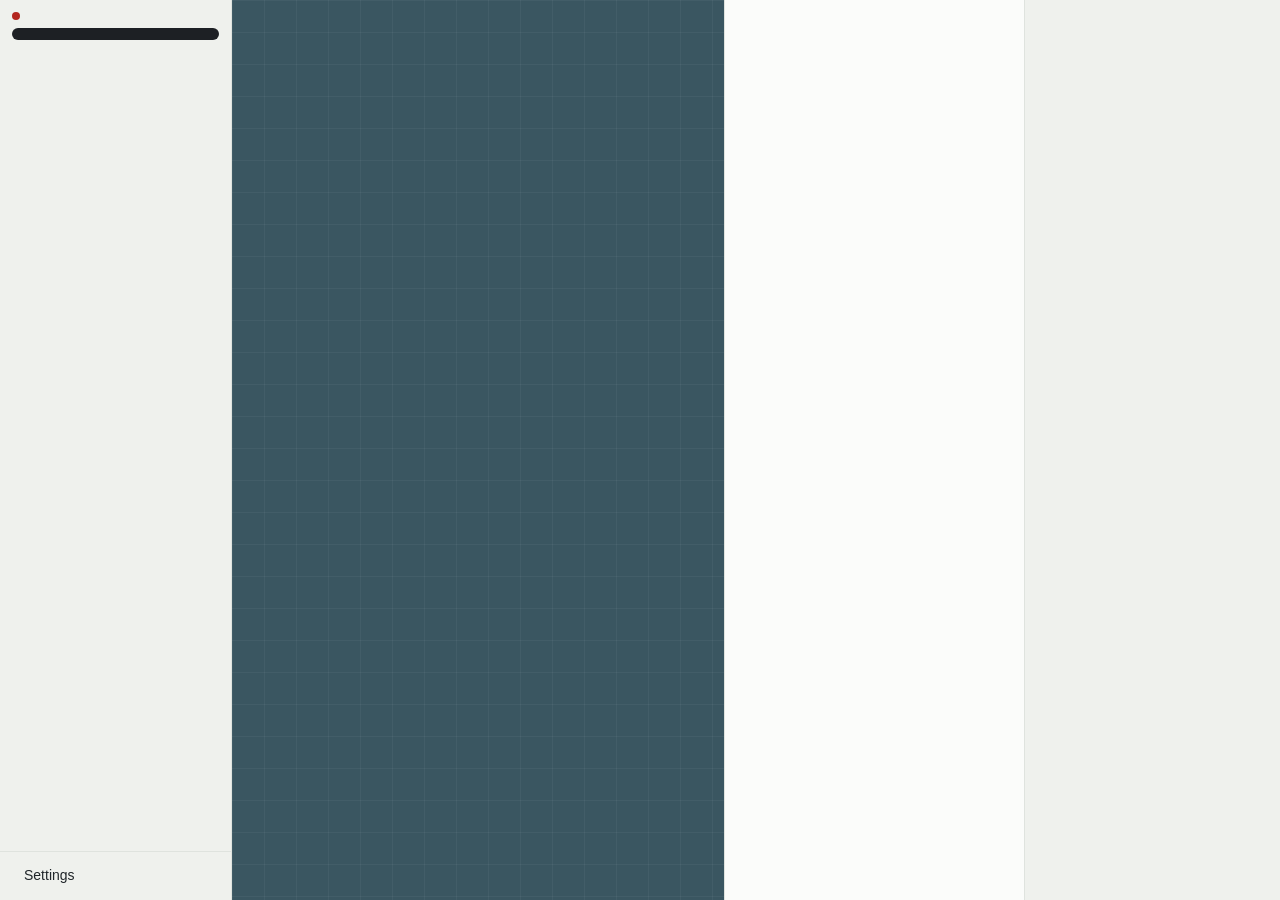
<file: ui/index.html>
<!doctype html>
<html lang="en">
<head>
<meta charset="utf-8">
<title>OpenUlanzi</title>
<link rel="stylesheet" href="deck.css">
<link rel="stylesheet" href="style.css">
</head>
<body>
<aside class="rail">
  <section class="live" aria-label="Deck right now">
    <select id="device" class="device" aria-label="Deck" hidden></select>
    <p id="connection" class="connection"></p>
    <div id="live-deck" class="mini-deck"></div>
    <p id="showing" class="showing"></p>
  </section>
  <section id="profiles" class="pages" aria-label="Profiles"></section>
  <section id="update" class="update" aria-label="Update" hidden></section>
  <nav class="views" aria-label="Sections">
    <button data-view="settings" class="view">Settings</button>
  </nav>
</aside>
<main id="stage" class="stage"></main>
<aside id="inspector" class="inspector" aria-label="Selected control"></aside>
<aside id="actions" class="actions" aria-label="Actions"></aside>
<p id="notice" class="notice" role="status" hidden></p>
<dialog id="dialog" class="dialog"></dialog>
<script src="deck.js"></script>
<script src="keyboard.js"></script>
<script src="app.js"></script>
</body>
</html>
</file>
<file: ui/deck.css>
/* Mini deck: same 5x3 grid as the hardware, wide key spanning the last two cells. */
.mini-deck { display: grid; grid-template-columns: repeat(5, 1fr); gap: 5px; }
.mini-key { aspect-ratio: 1; border-radius: 5px; background: #0d0e10; overflow: hidden; }
.mini-key.wide { grid-column: span 2; aspect-ratio: auto; }
.mini-key img { display: block; width: 100%; height: 100%; }
.key-pick { padding: 8px; border-radius: 10px; background: var(--body); }
.key-pick .mini-key { padding: 0; border: 0; cursor: pointer; }
.key-pick .mini-key:hover, .key-pick .mini-key:focus-visible { outline: 2px solid var(--on-mat); outline-offset: 2px; }
.key-pick .mini-key.marked { outline: 2px solid var(--signal); outline-offset: 2px; }
</file>
<file: ui/style.css>
:root {
  --mat: #3a5661;
  --mat-line: rgba(255, 255, 255, .045);
  --body: #1d2024;
  --paper: #eff1ed;
  --card: #fbfcfa;
  --line: #dfe3de;
  --line-strong: #b9c0bb;
  --ink: #20262a;
  --ink-soft: #5d676d;
  --on-mat: #edf1ee;
  --signal: #ffc933;
  --danger: #b3261e;
  --type: Bahnschrift, "Segoe UI", sans-serif;
  --ease-out: cubic-bezier(.23, 1, .32, 1);
  --radius-s: 6px;
  --radius-m: 10px;
}

* { box-sizing: border-box; }
html, body { height: 100%; margin: 0; }
body {
  display: grid; grid-template-columns: 232px minmax(0, 1fr) 300px 256px;
  font: 400 14px/1.4 var(--type); color: var(--ink); background: var(--paper);
  overflow: hidden; user-select: none;
}
input { user-select: text; }
button, input, select { font: inherit; color: inherit; }
button { border: 0; background: none; cursor: pointer; }
button:not(:disabled):active { transform: scale(.97); }
button { transition: transform 120ms var(--ease-out), background-color 120ms ease, color 120ms ease; }
:focus-visible { outline: 2px solid var(--ink); outline-offset: 2px; }
.stage :focus-visible { outline-color: var(--signal); }
h1, h2, h3, p { margin: 0; }
body.no-panels { grid-template-columns: 232px minmax(0, 1fr); }
.no-panels .inspector, .no-panels .actions { display: none; }

.glyph { display: inline-grid; flex: none; width: 18px; height: 18px; }
.glyph svg { width: 100%; height: 100%; }

/* Quiet square button holding one icon */
.icon-button { display: grid; flex: none; place-items: center; width: 28px; height: 28px; border-radius: var(--radius-s); color: var(--ink-soft); }
.icon-button .glyph { width: 16px; height: 16px; }
.icon-button:disabled { opacity: .3; cursor: default; }
.stage .icon-button { color: var(--on-mat); }
@media (hover: hover) and (pointer: fine) {
  .icon-button:hover:not(:disabled) { background: rgba(32, 38, 42, .08); color: var(--ink); }
  .stage .icon-button:hover:not(:disabled) { background: rgba(255, 255, 255, .14); color: #fff; }
}

/* Rail */
.rail { display: flex; flex-direction: column; min-height: 0; border-right: 1px solid var(--line); }
.live { padding: 12px; }
.device { margin-bottom: 8px; font-weight: 600; }
.device[hidden] { display: none; }
.live .mini-deck { gap: 3px; padding: 6px; border-radius: var(--radius-m); background: var(--body); }
.connection { display: flex; align-items: center; gap: 7px; margin-bottom: 8px; font-weight: 600; }
.connection::before { content: ""; width: 8px; height: 8px; border-radius: 50%; background: var(--danger); }
.connection.on::before { background: #2e8b57; }
.showing { margin-top: 7px; color: var(--ink-soft); font-size: 12px; }
.showing.held { color: var(--ink); font-weight: 600; }

.pages { flex: 1; min-height: 0; overflow-y: auto; padding: 4px 8px; }
.section-head { display: flex; align-items: center; justify-content: space-between; padding: 2px 2px 4px 8px; }
.section-head h2 { font-size: 12px; font-weight: 600; color: var(--ink-soft); }
.profile, .view { display: block; width: 100%; padding: 6px 8px; border-radius: var(--radius-s); text-align: left; }
.profile { margin-bottom: 1px; }
.profile-name { display: block; font-weight: 500; }
.profile small { display: block; overflow: hidden; color: var(--ink-soft); font-size: 12px; text-overflow: ellipsis; white-space: nowrap; }
.profile.over { outline: 2px dashed var(--ink); outline-offset: -2px; }
.view { display: flex; gap: 8px; align-items: center; }
.update { display: flex; flex-direction: column; gap: 6px; margin: 8px; padding: 10px; border-radius: var(--radius-m); background: var(--signal); }
.update[hidden] { display: none; }
.update p { font-weight: 600; }
.update .link { padding: 0; color: var(--ink); text-align: left; text-decoration: underline; }
.views { padding: 8px; border-top: 1px solid var(--line); }
.profile[aria-current="true"], .view[aria-current="true"] { background: var(--ink); color: var(--paper); }
.profile[aria-current="true"] small { color: inherit; opacity: .7; }
@media (hover: hover) and (pointer: fine) {
  .profile:hover:not([aria-current="true"]), .view:hover:not([aria-current="true"]) { background: rgba(32, 38, 42, .07); }
}

/* The mat, and the deck lying on it */
.stage {
  position: relative; min-width: 0; overflow: auto; color: var(--on-mat);
  background-color: var(--mat);
  background-image:
    linear-gradient(var(--mat-line) 1px, transparent 1px),
    linear-gradient(90deg, var(--mat-line) 1px, transparent 1px);
  background-size: 32px 32px;
}
.bench { display: flex; flex-direction: column; align-items: center; justify-content: center; gap: 16px; min-height: 100%; padding: 24px 28px; }
.bench-head { width: 100%; max-width: 608px; }
.profile-bar { display: flex; align-items: center; gap: 4px; margin-bottom: 8px; }
.profile-bar h1 { font-size: 24px; font-weight: 600; }

.tabs { display: flex; flex-wrap: wrap; align-items: center; gap: 2px; }
.tab { padding: 4px 12px; border-radius: var(--radius-s); color: var(--on-mat); }
.tab { display: inline-flex; gap: 5px; align-items: center; }
.tab .glyph { width: 14px; height: 14px; }
.tab.skipped { opacity: .6; }
.tab[aria-current="true"] { background: var(--on-mat); color: var(--ink); font-weight: 600; opacity: 1; }
.tab-input { width: 130px; padding: 3px 10px; border: 0; border-radius: var(--radius-s); background: #fff; color: var(--ink); }
@media (hover: hover) and (pointer: fine) {
  .tab:hover:not([aria-current="true"]) { background: rgba(255, 255, 255, .12); }
}

.deck {
  display: grid; grid-template-columns: repeat(5, minmax(0, 1fr)); gap: 10px;
  width: 100%; max-width: 608px; padding: 22px 24px 18px; border-radius: 20px; background: var(--body);
  box-shadow: inset 0 1px 0 #363a40, 0 2px 0 #0f1113, 0 24px 40px -16px rgba(8, 20, 26, .8);
}
.ctl { position: relative; padding: 0; color: var(--on-mat); }
.key { aspect-ratio: 1; border-radius: 12px; overflow: hidden; background: #0d0e10; box-shadow: inset 0 0 0 1px #2e3238; }
.key.wide { grid-column: span 2; aspect-ratio: auto; }
.key img { display: block; width: 100%; height: 100%; object-fit: cover; }
.key.firmware::after { content: attr(data-face); position: absolute; inset: 0; display: grid; place-items: center; padding: 6px; overflow: hidden; font-size: clamp(12px, 1.25vw, 18px); line-height: 1.15; text-align: center; color: #8b9299; }
/* State marks, like Morse: dot for click, two for double click, dash for hold, arc for turn.
   Slots stay in place when empty, so a mark always means the same spot on the key. */
.marks { position: absolute; top: 8px; left: 9px; z-index: 1; display: flex; gap: 4px; align-items: center; pointer-events: none; filter: drop-shadow(0 0 1.5px #000) drop-shadow(0 0 1px #000); }
.mark { position: relative; display: inline-block; flex: none; visibility: hidden; }
.mark.on { visibility: visible; }
.mark.press-left::after, .mark.press-right::after { border-radius: 50%; background: var(--signal); }
.mark.tap, .mark.double::before, .mark.double::after { width: 5px; height: 5px; border-radius: 50%; background: var(--signal); }
.mark.double { width: 13px; height: 5px; }
.mark.double::before, .mark.double::after { content: ""; position: absolute; top: 0; }
.mark.double::before { left: 0; }
.mark.double::after { right: 0; }
.mark.long { width: 13px; height: 5px; border-radius: 3px; background: var(--signal); }
/* Arcs show which way the knob turns; a dot inside means it is pressed down at the same time. */
.mark.left, .mark.right, .mark.press-left, .mark.press-right { width: 16px; height: 16px; color: var(--signal); }
.mark .glyph { display: block; width: 16px; height: 16px; }
.mark.press-left::after, .mark.press-right::after { content: ""; position: absolute; left: 6px; bottom: 1px; width: 4px; height: 4px; }
.side { padding-top: 9px; }
.side .marks { top: 5px; left: 8px; }
/* On a knob they sit on the dial, in two rows. */
.knob .marks { inset: 0; display: grid; grid-template-columns: auto auto; gap: 3px 4px; place-content: center; place-items: center; }
.knob .mark.tap { justify-self: center; }
.legend { display: flex; flex-wrap: wrap; gap: 4px 16px; justify-content: center; width: 100%; max-width: 608px; color: rgba(237, 241, 238, .72); font-size: 12px; }
.legend > span { display: inline-flex; gap: 6px; align-items: center; }
.legend .mark { filter: none; }
.side { align-self: center; height: 42px; border-radius: 10px; background: #2a2e33; box-shadow: inset 0 -2px 0 #16181b; font-size: 12px; }
.knob-slot { display: flex; flex-direction: column; align-items: center; gap: 3px; min-width: 0; }
.knob { width: min(72px, 100%); aspect-ratio: 1; border-radius: 50%; background: repeating-conic-gradient(#2d3137 0 6deg, #1f2226 6deg 12deg); box-shadow: 0 3px 0 #0f1113; }
.knob::after { content: ""; position: absolute; inset: 11px; border-radius: 50%; background: #2a2e33; }
.knob-label { max-width: 100%; overflow: hidden; color: #a3aaaf; font-size: 12px; text-overflow: ellipsis; white-space: nowrap; }
.ctl[aria-pressed="true"] { outline: 2px solid var(--signal); outline-offset: 3px; }
.ctl.over { outline: 2px dashed var(--signal); outline-offset: 3px; }
.ctl.dragging { opacity: .4; }
.ctl.locked { cursor: default; }
/* Knobs and side buttons belong to the page a folder was opened from. */
.deck.folder .side, .deck.folder .knob-slot { opacity: .3; pointer-events: none; }

/* Two panels: settings for the selected control beside the deck, then the action list to drag from */
.actions { min-height: 0; overflow-y: auto; padding: 0 8px 12px; border-left: 1px solid var(--line); }
.actions .hint { margin: 4px 8px; }
/* Stays put while the list scrolls under it. The panel has no top padding, or rows would show above this. */
.actions-search { position: sticky; top: 0; z-index: 1; margin: 0 -8px 4px; padding: 10px 14px 8px; background: var(--paper); }
.group { margin-bottom: 4px; }
.group[hidden], .action[hidden] { display: none; }
.group summary { padding: 4px 6px; border-radius: var(--radius-s); color: var(--ink-soft); font-size: 12px; font-weight: 600; cursor: pointer; }
.action { display: flex; gap: 9px; align-items: center; width: 100%; padding: 5px 8px; border-radius: var(--radius-s); text-align: left; cursor: grab; }
.action:active { cursor: grabbing; }
.action.hold .glyph { color: #9a7300; }
@media (hover: hover) and (pointer: fine) {
  .action:hover { background: rgba(32, 38, 42, .07); }
}

.inspector { min-height: 0; overflow-y: auto; padding: 12px 14px 32px; border-left: 1px solid var(--line); background: var(--card); }
.panel-empty { padding: 24px 12px; color: var(--ink-soft); text-align: center; }
.inspector input[type=text], .inspector input[type=number], .inspector select { background: #fff; }
.inspector .slot.filled { background: var(--paper); }
.inspector-head { display: flex; align-items: center; gap: 2px; margin-bottom: 10px; }
.inspector-head h2 { flex: 1; font-size: 17px; font-weight: 600; }
/* The same titled block everywhere: settings, the control panel and dialogs. */
.form-section { padding: 14px 0; border-top: 1px solid var(--line); }
.form-section:last-child { padding-bottom: 0; }
.form-section > h3 { margin: 0 0 8px; color: var(--ink); font-size: 13px; font-weight: 600; }
.inspector-head + .form-section { border-top: 0; padding-top: 2px; }
.section-note { margin: 0 0 8px; }
.form-section > .slot-field:last-of-type { margin-bottom: 0; }
.field { display: block; margin-bottom: 8px; }
.field > span { display: block; margin-bottom: 3px; font-size: 12px; color: var(--ink-soft); }
input[type=text], input[type=number], input[type=search], select { width: 100%; padding: 6px 9px; border: 1px solid var(--line); border-radius: var(--radius-s); background: var(--card); }
input[type=text]:hover, input[type=number]:hover, select:hover { border-color: var(--line-strong); }
.row { display: flex; gap: 6px; align-items: center; }
.row > input[type=text], .row > input[type=search], .row > select { flex: 1; min-width: 0; }
.row button:not(.icon-button), .plain { flex: none; padding: 6px 12px; border: 1px solid var(--line-strong); border-radius: var(--radius-s); background: var(--card); }
/* Doubled up to outrank the plain button rule above, which would keep the text but drop the fill. */
.row button.primary, .plain.primary { border-color: var(--ink); background: var(--ink); color: var(--paper); }
.row button.danger, .plain.danger { border-color: var(--danger); background: var(--danger); color: #fff; }
.hint { margin-top: 4px; color: var(--ink-soft); font-size: 12px; max-width: 40ch; }
.date-style { display: flex; flex-direction: column; gap: 6px; }
.date-style [hidden] { display: none; }
.one-shot { margin: 8px 0 0; font-size: 13px; }
.one-shot.nested { margin-left: 22px; }
.check { display: flex; gap: 8px; align-items: center; margin-bottom: 8px; }

/* Look of a key: icon tile, then colours beside it */
.looks { display: flex; gap: 12px; align-items: center; margin-bottom: 8px; }
.icon-tile { display: grid; flex: none; place-items: center; width: 56px; height: 56px; border-radius: var(--radius-m); background: var(--body); color: #fff; }
.icon-tile .glyph { width: 30px; height: 30px; }
.icon-tile.empty { color: #7c848a; }
.icon-tile.file { color: var(--on-mat); font-size: 11px; }
.swatches { display: flex; flex-direction: column; gap: 4px; }
.swatches label { display: flex; gap: 7px; align-items: center; font-size: 12px; color: var(--ink-soft); }
input[type=color] { width: 22px; height: 22px; padding: 0; border: 1px solid var(--line-strong); border-radius: 50%; background: none; overflow: hidden; cursor: pointer; }
input[type=color]::-webkit-color-swatch-wrapper { padding: 0; }
input[type=color]::-webkit-color-swatch { border: 0; }

/* Action slots */
.slot-field { margin-bottom: 6px; }
.slot-label { display: block; margin-bottom: 3px; font-size: 12px; color: var(--ink-soft); }
.slot { min-width: 0; border: 1.5px dashed var(--line-strong); border-radius: var(--radius-m); }
.slot.filled { padding: 6px 8px 8px; border: 1px solid var(--line); background: var(--card); }
.slot.over, .slot.armed { border: 1.5px dashed var(--ink); background: var(--signal); }
.slot-empty { display: block; width: 100%; padding: 12px 10px; border-radius: var(--radius-m); color: var(--ink-soft); font-size: 13px; text-align: center; }
.slot.armed .slot-empty, .slot.over .slot-empty { color: var(--ink); }
.slot-head { display: flex; gap: 6px; align-items: center; }
.slot-name { flex: 1; min-width: 0; font-weight: 500; }
.slot-tool { display: grid; flex: none; place-items: center; width: 22px; height: 22px; padding: 0; border-radius: 4px; color: var(--ink-soft); }
.slot-tool .glyph { width: 14px; height: 14px; }
.slot-tool:disabled { opacity: .3; cursor: default; }
.slot.filled > .row, .slot.filled > select, .slot.filled > input, .slot.filled > .keys { margin-top: 6px; }
.steps { margin-top: 8px; padding-left: 8px; border-left: 2px solid var(--line); }
@media (hover: hover) and (pointer: fine) {
  .slot-tool:hover:not(:disabled) { background: rgba(32, 38, 42, .08); color: var(--ink); }
  .slot-empty:hover { color: var(--ink); }
}

/* Hotkey shown as keycaps; clicking opens the keyboard */
.keys { display: flex; flex-wrap: wrap; gap: 4px; align-items: center; width: 100%; min-height: 32px; padding: 4px 6px; border: 1px solid var(--line); border-radius: var(--radius-s); background: #fff; color: var(--ink-soft); text-align: left; }
.keys:hover { border-color: var(--line-strong); }
kbd { padding: 1px 7px; border-radius: 4px; background: var(--body); box-shadow: 0 1px 0 #000; color: var(--on-mat); font: inherit; font-size: 12px; }

/* Context menu: appears at the pointer, so it grows from there */
.menu {
  position: fixed; z-index: 20; display: flex; flex-direction: column; min-width: 190px; padding: 4px;
  border-radius: var(--radius-m); background: var(--card);
  box-shadow: 0 0 0 1px rgba(20, 30, 36, .1), 0 10px 26px -8px rgba(8, 20, 26, .45);
  transition: opacity 110ms var(--ease-out), transform 110ms var(--ease-out);
  @starting-style { opacity: 0; transform: scale(.97); }
}
.menu button { display: flex; gap: 9px; align-items: center; padding: 6px 9px; border-radius: var(--radius-s); text-align: left; }
.menu button:active { transform: none; }
.menu .glyph { width: 16px; height: 16px; color: var(--ink-soft); }
.menu .tick { margin-left: auto; color: var(--ink); }
.menu .danger, .menu .danger .glyph { color: var(--danger); }
.menu button:disabled { color: #a3aaae; cursor: default; }
.menu button:disabled .glyph { color: inherit; }
.menu button:focus-visible { outline: none; background: rgba(32, 38, 42, .08); }
.menu hr { width: 100%; height: 1px; margin: 4px 0; border: 0; background: var(--line); }
@media (hover: hover) and (pointer: fine) {
  .menu button:hover:not(:disabled) { background: rgba(32, 38, 42, .08); }
}

/* Dialogs */
.dialog {
  width: min(1040px, calc(100vw - 48px)); max-height: calc(100vh - 48px); padding: 18px 20px;
  border: 0; border-radius: 12px; background: var(--paper); color: var(--ink);
  box-shadow: 0 24px 60px -20px rgba(8, 20, 26, .7);
  transition: opacity 160ms var(--ease-out), transform 160ms var(--ease-out);
  @starting-style { opacity: 0; transform: scale(.98); }
}
.dialog.narrow { width: 460px; }
.dialog.medium { width: 580px; }
.dialog::backdrop { background: rgba(20, 34, 40, .5); }
.dialog-head { display: flex; align-items: center; justify-content: space-between; margin: -18px -20px 0; padding: 12px 14px 12px 20px; border-bottom: 1px solid var(--line); }
.dialog-head h2 { font-size: 18px; font-weight: 600; }
.dialog-head + .form-section, .dialog-head + .profile-form > .form-section:first-child { border-top: 0; }
.dialog > p { margin: 14px 0; color: var(--ink-soft); }
.dialog-foot { display: flex; gap: 6px; justify-content: flex-end; margin: 14px -20px -18px; padding: 12px 20px; border-top: 1px solid var(--line); }
.dialog .form-section:last-of-type { padding-bottom: 0; }
.kb-options { margin-bottom: 10px; }
.icon-grid { display: grid; grid-template-columns: repeat(auto-fill, minmax(56px, 1fr)); gap: 4px; height: 44vh; overflow-y: auto; align-content: start; }
.icon-choice { display: grid; place-items: center; aspect-ratio: 1; border-radius: var(--radius-s); background: var(--body); color: var(--on-mat); }
.icon-choice:hover { background: #3b4148; }
.icon-choice .glyph { width: 30px; height: 30px; }
.combo { flex: 1; min-height: 26px; font-size: 18px; font-weight: 600; }
.board { --unit: 42px; display: flex; flex-wrap: wrap; gap: 12px 16px; padding: 12px; border-radius: var(--radius-m); background: var(--body); overflow-x: auto; }
.kb-block { display: flex; flex-direction: column; gap: 3px; }
.kb-block.small { --unit: 40px; }
.kb-side { display: flex; flex-direction: column; gap: 10px; }
.kb-media { flex-basis: 100%; }
.kb-row { display: flex; gap: 3px; }
.kb-gap { flex: none; width: calc(var(--unit) * var(--w)); }
.kb-key { flex: none; width: calc(var(--unit) * var(--w)); height: 36px; padding: 0 2px; overflow: hidden; border-radius: 4px; background: #33373d; color: var(--on-mat); font-size: 12px; white-space: nowrap; }
.kb-key:hover { background: #4a4f57; }
.kb-key[aria-pressed="true"] { background: var(--signal); color: var(--ink); font-weight: 600; }
.profile-form .hint { margin-bottom: 10px; max-width: 56ch; }

/* Settings: a sheet of paper on the mat */
.sheet { width: 100%; max-width: 560px; margin: 32px auto; padding: 22px 24px; border-radius: var(--radius-m); background: var(--paper); color: var(--ink); box-shadow: 0 18px 30px -16px rgba(8, 20, 26, .75); }
.sheet h1 { margin-bottom: 4px; font-size: 22px; font-weight: 600; }
.sheet > .form-section:first-of-type { margin-top: 0; }
.forget { display: block; margin-top: 18px; color: var(--danger); }
.sheet > p { margin-bottom: 16px; color: var(--ink-soft); max-width: 62ch; }

.notice { position: fixed; left: 50%; bottom: 16px; z-index: 30; max-width: 60ch; padding: 7px 13px; border-radius: var(--radius-s); background: var(--ink); color: var(--paper); transform: translateX(-50%); }
.notice.bad { background: var(--danger); color: #fff; }

@media (prefers-reduced-motion: reduce) {
  * { transition-duration: 0ms !important; }
  button:not(:disabled):active { transform: none; }
}
.crop-stage { position: relative; width: fit-content; margin: 0 auto; user-select: none; }
.crop-stage img { display: block; max-width: 100%; max-height: 360px; }
.crop-frame { position: absolute; box-sizing: border-box; border: 2px solid var(--signal); box-shadow: 0 0 0 9999px rgba(0, 0, 0, .55); cursor: move; touch-action: none; }
.crop-stage { overflow: hidden; }
</file>
